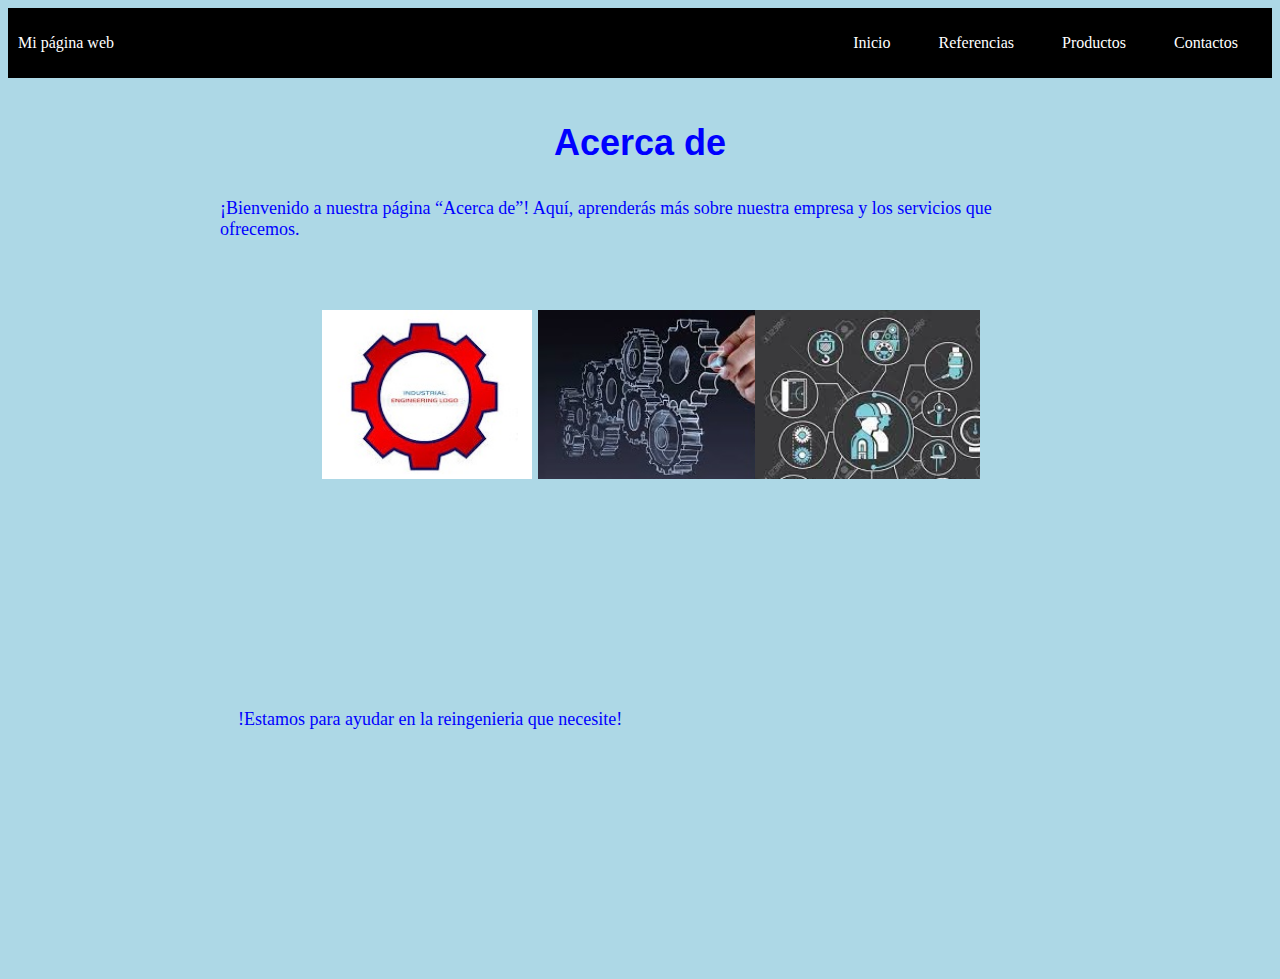
<file: about.html>
<!DOCTYPE html>
<html>
  <head>
    <meta charset="UTF-8">
    <meta name="viewport" content="width=device-width, initial-scale=1">
    <title>Mi Primer  Website</title>
    <link rel="stylesheet" type="text/css" href="styles.css" />
  </head>
  <body>
    <header class="container-nav">
      <nav class="navbar">
        <nav class="navbar" role="navigation">
        <a href="#" class="brand">Mi página web</a>
        <ul class="nav-links">
          <li><a href="index.html">Inicio</a></li>
          <li><a href="about.html">Referencias</a></li>
          <li><a href="services.html">Productos</a></li>
          <li><a href="contact.html">Contactos</a></li>
        </ul>
      </nav>
      <button class="button-menu-toggle">Menu</button>
    </header>
    <main>
<div class="container">
  <div>
    <h1>Acerca de</h1>
    <p>¡Bienvenido a nuestra página “Acerca de”! Aquí, aprenderás más
         sobre nuestra empresa y los servicios que ofrecemos.</p>
  </div>

</div>

<div class="cajax-container">
  <div><img src="engranaje1.jpg" alt="Descripción de la imagen 1" /></div>
  <div><img src="mano1.jpg" alt="Descripción de la imagen 2" /></div>
  <div><img src="dibujos1.jpg" alt="Descripción de la imagen 3" /></div>

</div>
</main>
<footer>
  <p> !Estamos para ayudar en la reingenieria que necesite!</p>
</footer>
<script src="script.js"></script>
  </body>
</html>
</file>
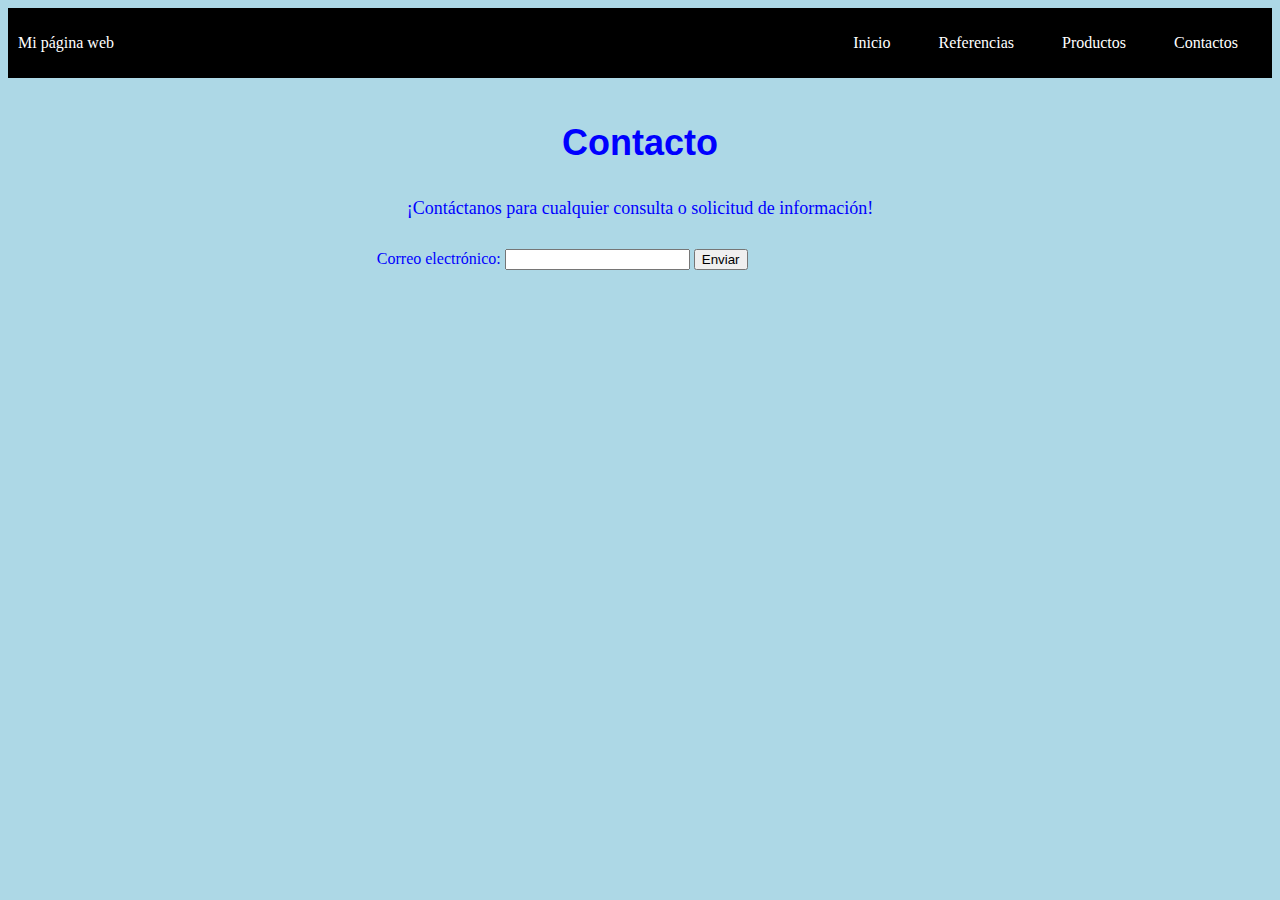
<file: contact.html>
<!DOCTYPE html>
<html>
  <head>
    <meta charset="UTF-8">
    <meta name="viewport" content="width=device-width, initial-scale=1">
    <title>Mi Primer  Website</title>
    <link rel="stylesheet" type="text/css" href="styles.css" />
  </head>
  <body>
    <header class="container-nav">
      <nav class="navbar">
        <nav class="navbar" role="navigation">
        <a href="#" class="brand">Mi página web</a>
        <ul class="nav-links">
          <li><a href="index.html">Inicio</a></li>
          <li><a href="about.html">Referencias</a></li>
          <li><a href="services.html">Productos</a></li>
          <li><a href="contact.html">Contactos</a></li>
        </ul>
      </nav>
      <button class="button-menu-toggle">Menu</button>
    </header>
    <main>
      <div class="container">
          <h1>Contacto</h1>
          <p>¡Contáctanos para cualquier consulta o solicitud de
            información!</p>
          <form id="myForm">
            <label for="email">Correo electrónico:</label>
            <input type="email" id="email" name="email" required>
            <button type="submit">Enviar</button>
          </form>
      </div>
    </main>
    <footer>
      
    </footer>
<script src="script.js"></script>
  </body>
</html>
</file>
<file: styles.css>
body {
 background-color: lightblue;
 color: blue;
 height: 100%;
}

h1{
    font-family: Arial, "Helvetica Neue", Helvetica, sans-serif;
    font-size: 36px;
    text-align: center;
}
p{
    font-family: Georgia, 'Times New Roman', Times, serif;
    font-size: 18px;
    padding: 10px;
    margin: 20px;
}
.container {
    max-width: 900px;

    margin: auto;
    padding: 20px;
  }

  /* .row {
    display: flex;
    flex-wrap: wrap;
    margin: 10px;
  } */
  
  /* .column {
    flex: 1;
    padding: 10px; */
  }
  @media (max-width: 600px) {
    .column {
      flex: 100%;
    }
  }
  .container-nav {
    display: flex;
    padding: 10px;
    height: 50px;
    background-color: black;
  }
  
  
  .navbar {
    display: flex;
    justify-content: space-between;
    width: 100%;
  }
  
  
  .brand {
    display: flex;
    align-items: center;
  }
  
  
  li>a {
    padding: 8px 24px;
  }
  
  
  li {
    list-style-type: none;
  }
  
  
  a {
    color: white;
    text-decoration:none;
  }
  
  
  .nav-links {
    display: flex;
    align-items: center;
  }
  
  
  .button-menu-toggle {
    display: none;
  }
  @media (max-width: 768px) {
    .column {
      flex: 100%;
    }
  
  
    .nav-links {
      display: none;
    }
  
  
    .button-menu-toggle {
      display: block;
      background-color: white;
      border:none;
      border-radius: 50px;
      padding: 0 24px;
      font-family: monospace;
      font-weight: bold;
      font-size: 20px;
    }
   
    .nav-links.nav-links-responsive {
      position: absolute;
      display: flex;
      background-color: rgba(20,20,20,0.95);
      width: 100%;
      height: 100%;
      top: 70px;
      left: 0;
      flex-direction: column;
      padding-top: 200px;
      align-items: center;
      gap:70px;
      font-size: 40px;
  
    }
  }


  .cajax-container {
    max-width: 800px;
    margin: auto;
    padding: 20px;
    display: flex;
    flex-wrap: wrap ;
    gap: 10px;
  }
  img{
    height: 100%;
  }
  main {
    display: flex;
   flex-direction: column;
   justify-content: center;
   
  }
.video-contenedor {
  display: flex;
  flex-wrap: wrap;
  justify-content:center;
  flex-direction: row;
  width: 100%;
  gap: 30px;

}

footer{
  height: 80PX;
  margin: 200px;
}
</file>
